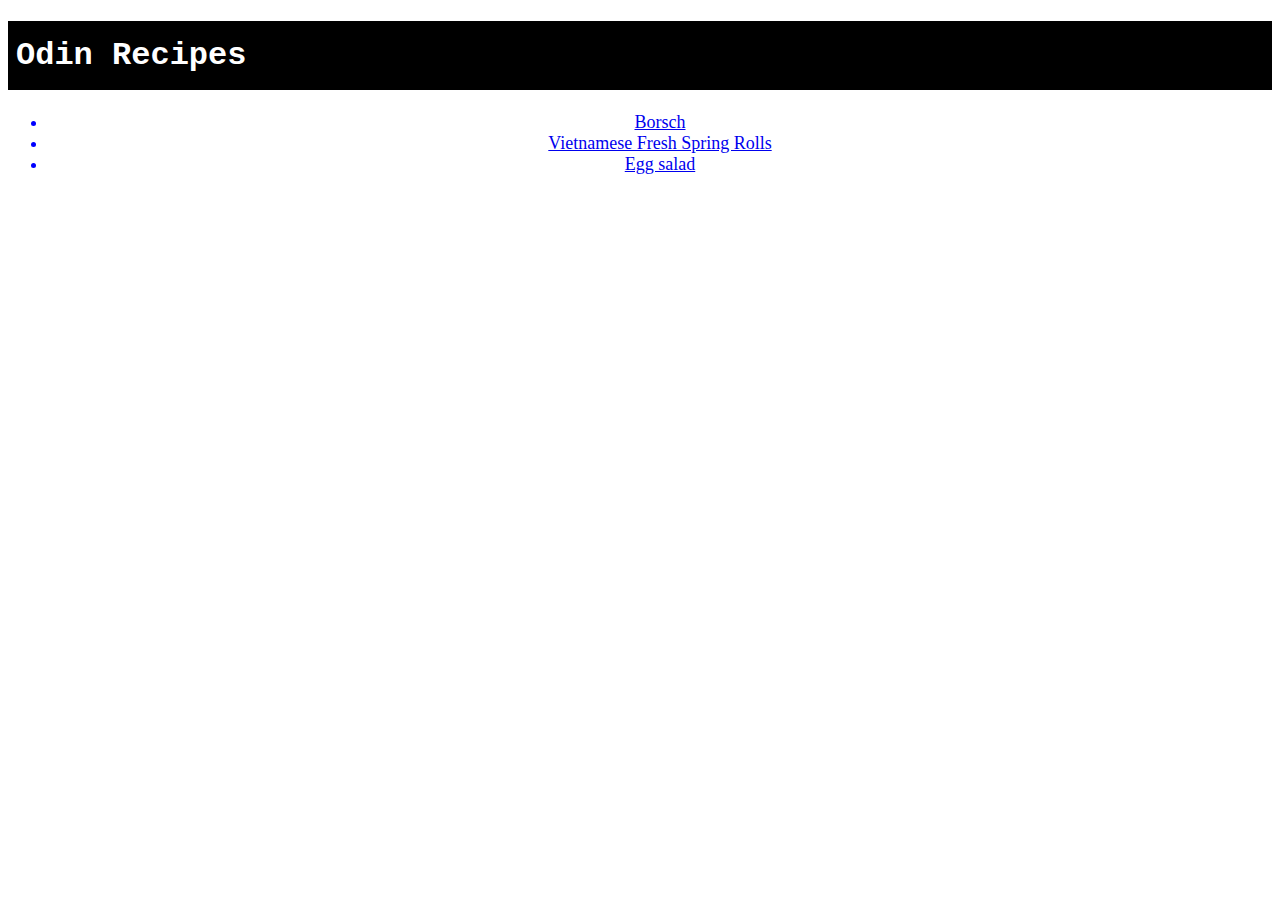
<file: index.html>
<!DOCTYPE html>
<html lang="en">
  <head>
    <title>Odin recipes</title>
    <link rel="stylesheet" href="./style.css">
    <meta charset="UTF-8">
  </head>
  <body>
    <h1>Odin Recipes</h1>
    <ul id="recipe-list">
      <li><a href="./recipes/borsch.html">Borsch</a></li>
      <li><a href="./recipes/vietnamese-fresh-spring-rolls.html">Vietnamese Fresh Spring Rolls</a></li>
      <li><a href="./recipes/egg-salad.html">Egg salad</a></li>
    </ul>
  </body>
</html>
</file>
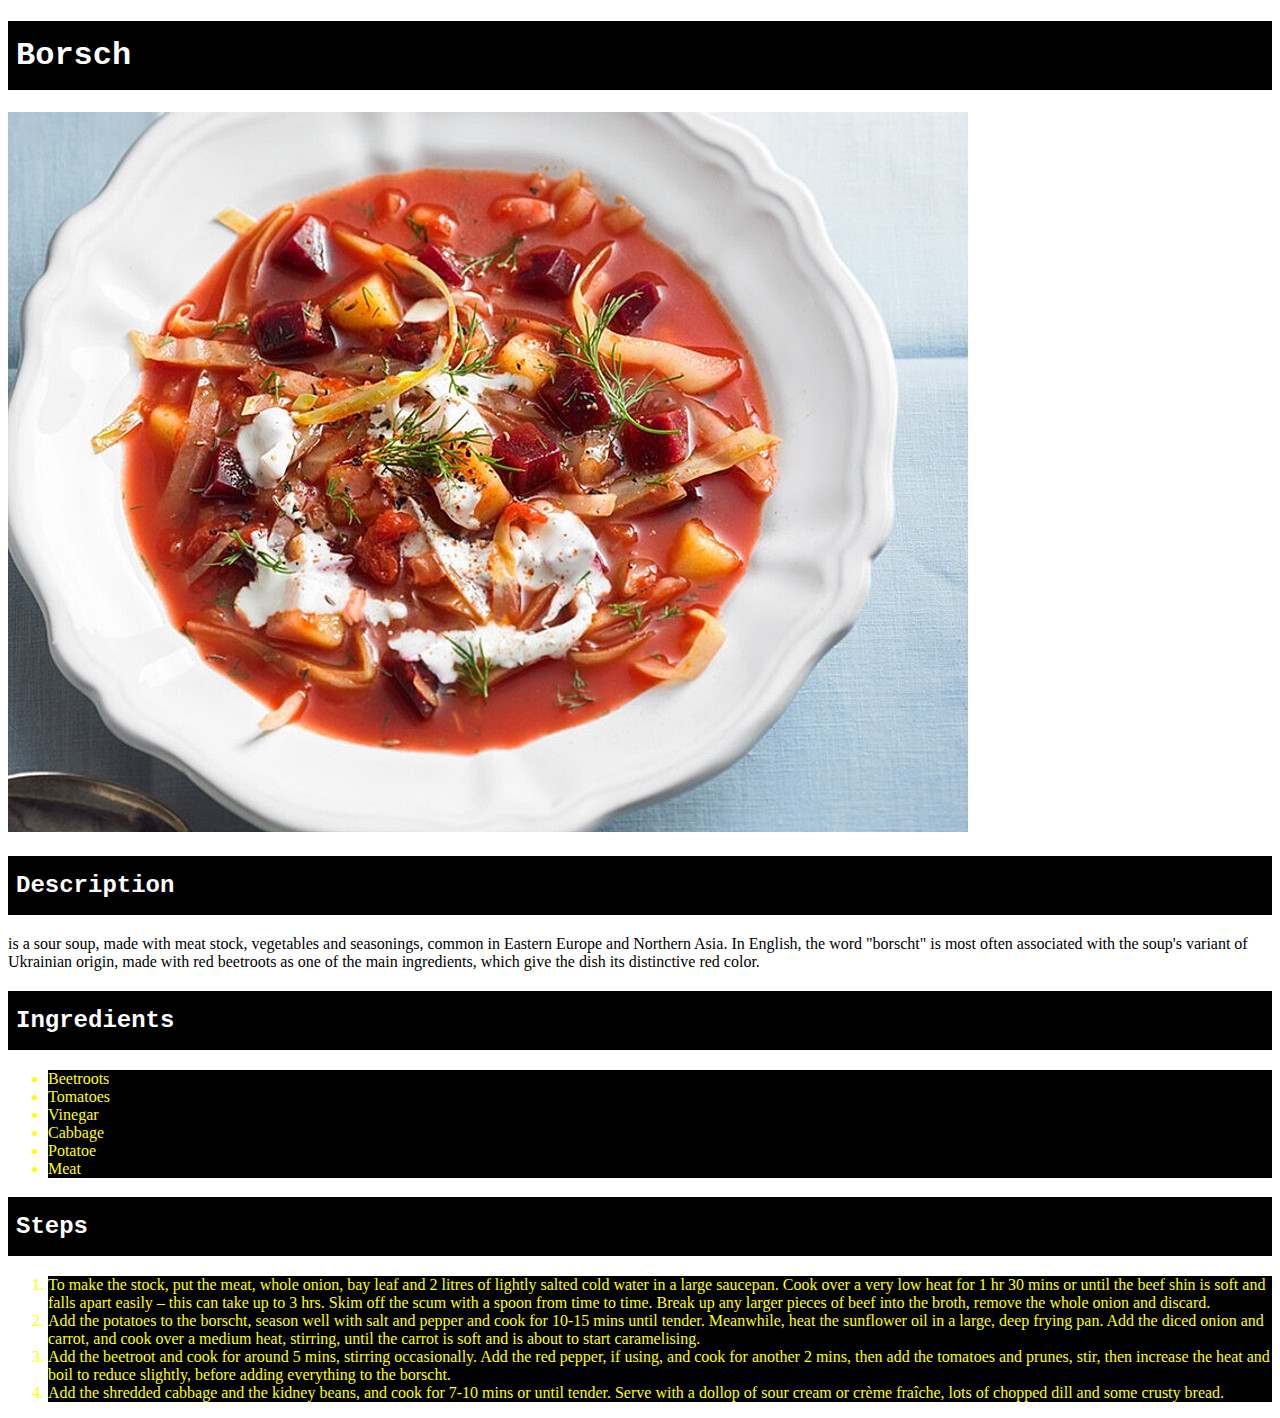
<file: recipes/borsch.html>
<!DOCTYPE html>
<html lang="en">
  <head>
    <title>Borsch recipe</title>
    <meta charset="UTF-8">
    <link rel="stylesheet" href="../style.css">
  </head>
  <body>
    <h1>Borsch</h1>
    <img src="../images/borsch.jpg" alt="A picture of borsch">
    <h2>Description</h2>
    <p>is a sour soup, made with meat stock, vegetables and seasonings, common in Eastern Europe and Northern Asia. In English, the word "borscht" is most often associated with the soup's variant of Ukrainian origin, made with red beetroots as one of the main ingredients, which give the dish its distinctive red color.</p>
    <h2>Ingredients</h2>
    <ul class="recipe-page-li">
      <li>Beetroots</li>
      <li>Tomatoes</li>
      <li>Vinegar</li>
      <li>Cabbage</li>
      <li>Potatoe</li>
      <li>Meat</li>
    </ul>
    <h2>Steps</h2>
    <ol class="recipe-page-li">
      <li>To make the stock, put the meat, whole onion, bay leaf and 2 litres of lightly salted cold water in a large saucepan. Cook over a very low heat for 1 hr 30 mins or until the beef shin is soft and falls apart easily – this can take up to 3 hrs. Skim off the scum with a spoon from time to time. Break up any larger pieces of beef into the broth, remove the whole onion and discard.</li>
      <li>Add the potatoes to the borscht, season well with salt and pepper and cook for 10-15 mins until tender. Meanwhile, heat the sunflower oil in a large, deep frying pan. Add the diced onion and carrot, and cook over a medium heat, stirring, until the carrot is soft and is about to start caramelising.</li>
      <li>Add the beetroot and cook for around 5 mins, stirring occasionally. Add the red pepper, if using, and cook for another 2 mins, then add the tomatoes and prunes, stir, then increase the heat and boil to reduce slightly, before adding everything to the borscht.</li>
      <li>Add the shredded cabbage and the kidney beans, and cook for 7-10 mins or until tender. Serve with a dollop of sour cream or crème fraîche, lots of chopped dill and some crusty bread.</li>
    </ol>
  </body>
</html>
</file>
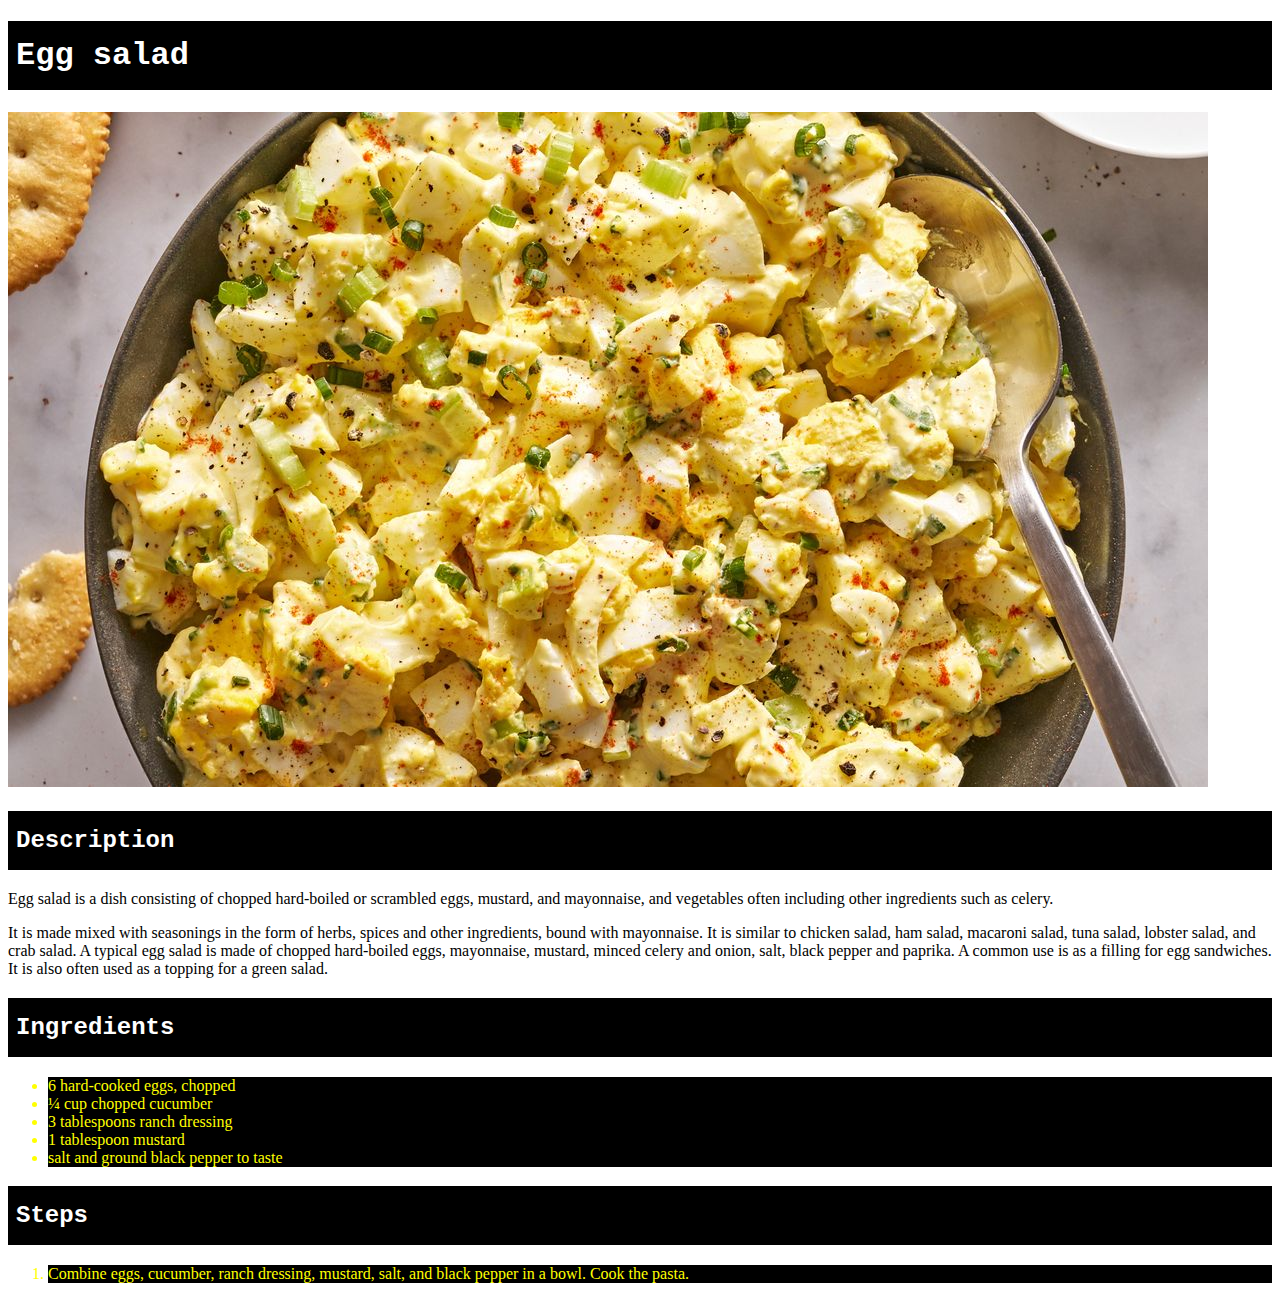
<file: recipes/egg-salad.html>
<!DOCTYPE html>
<html lang="en">
  <head>
    <title>Egg salad</title>
    <meta charset="UTF-8">
    <link rel="stylesheet" href="../style.css">
  </head>
  <body>
    <h1>Egg salad</h1>
    <img src="../images/egg-salad.jpg" alt="A picture of egg salad in a bowl">
    <h2>Description</h2>
    <p>Egg salad is a dish consisting of chopped hard-boiled or scrambled eggs, mustard, and mayonnaise, and vegetables often including other ingredients such as celery.</p>
    <p>It is made mixed with seasonings in the form of herbs, spices and other ingredients, bound with mayonnaise. It is similar to chicken salad, ham salad, macaroni salad, tuna salad, lobster salad, and crab salad. A typical egg salad is made of chopped hard-boiled eggs, mayonnaise, mustard, minced celery and onion, salt, black pepper and paprika. A common use is as a filling for egg sandwiches. It is also often used as a topping for a green salad.</p>
    <h2>Ingredients</h2>
    <ul class="recipe-page-li">
      <li>6 hard-cooked eggs, chopped</li>
      <li>¼ cup chopped cucumber</li>
      <li>3 tablespoons ranch dressing</li>
      <li>1 tablespoon mustard</li>
      <li>salt and ground black pepper to taste</li>
    </ul>
    <h2>Steps</h2>
    <ol class="recipe-page-li">
      <li>Combine eggs, cucumber, ranch dressing, mustard, salt, and black pepper in a bowl. Cook the pasta.</li>
    </ol>
  </body>
</html>
</file>
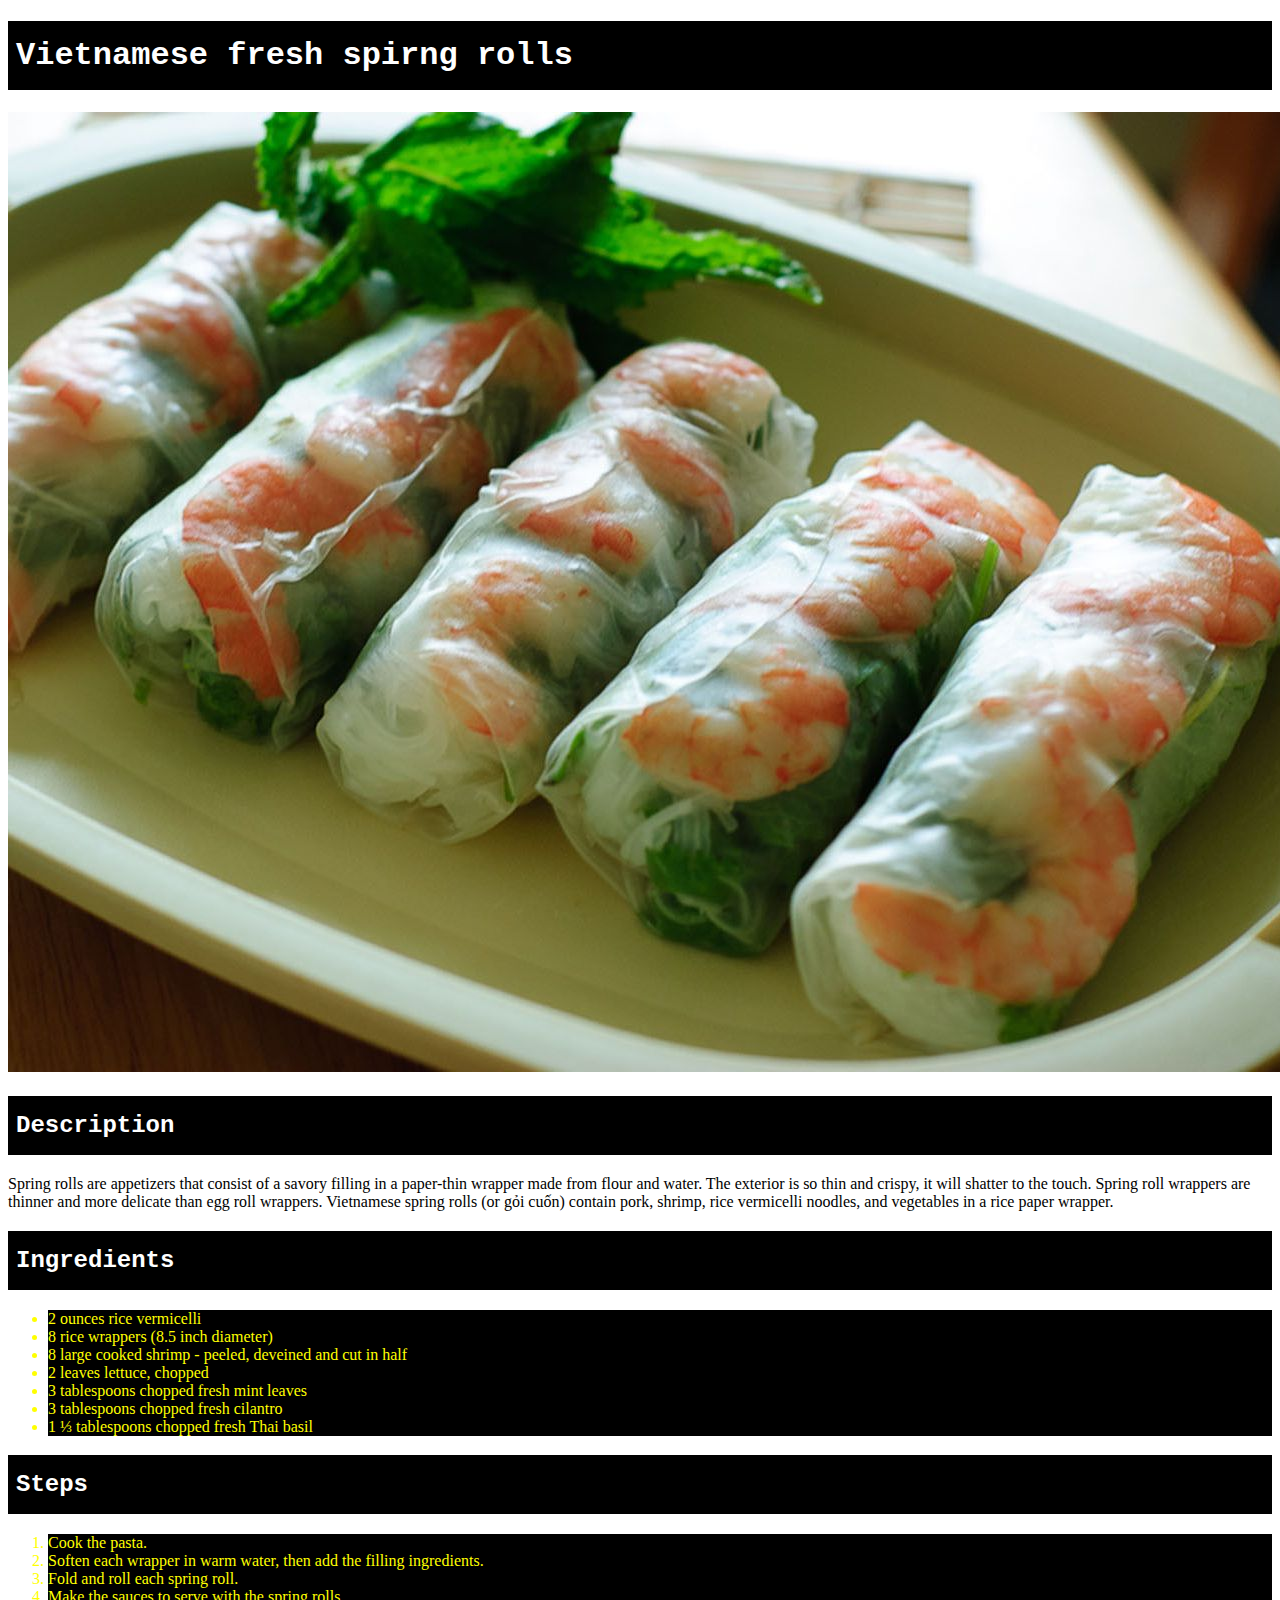
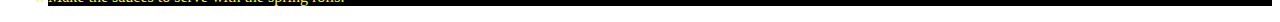
<file: recipes/vietnamese-fresh-spring-rolls.html>
<!DOCTYPE html>
<html lang="en">
  <head>
    <title>Vietnamese fresh spring rolls recipe</title>
    <meta charset="UTF-8">
     <link rel="stylesheet" href="../style.css">
  </head>
  <body>
    <h1>Vietnamese fresh spirng rolls</h1>
    <img src="../images/vietnamese-fresh-spring-rolls.jpg" alt="A picture of four vietnamese fresh spring rolls on a plate">
    <h2>Description</h2>
    <p> Spring rolls are appetizers that consist of a savory filling in a paper-thin wrapper made from flour and water. The exterior is so thin and crispy, it will shatter to the touch. Spring roll wrappers are thinner and more delicate than egg roll wrappers. Vietnamese spring rolls (or gỏi cuốn) contain pork, shrimp, rice vermicelli noodles, and vegetables in a rice paper wrapper. </p>
    <h2>Ingredients</h2>
    <ul class="recipe-page-li">
      <li>2 ounces rice vermicelli</li>
      <li>8 rice wrappers (8.5 inch diameter)</li>
      <li>8 large cooked shrimp - peeled, deveined and cut in half</li>
      <li>2 leaves lettuce, chopped</li>
      <li>3 tablespoons chopped fresh mint leaves</li>
      <li>3 tablespoons chopped fresh cilantro</li>
      <li>1 ⅓ tablespoons chopped fresh Thai basil</li>
    </ul>
    <h2>Steps</h2>
    <ol class="recipe-page-li">
      <li>Cook the pasta.</li>
      <li>Soften each wrapper in warm water, then add the filling ingredients.</li>
      <li>Fold and roll each spring roll.</li>
      <li>Make the sauces to serve with the spring rolls.</li>
    </ol>
  </body>
</html>
</file>
<file: style.css>
h1, h2 {
    font-family: "Courier New", monospace;
    background-color: black;
    color: white;
    padding: 16px 8px;
}

.recipe-page-li li {
    background-color: black;
    color: yellow;
}

#recipe-list {
    font-size: 18px;
    text-align: center;
    color: blue;
}
</file>
